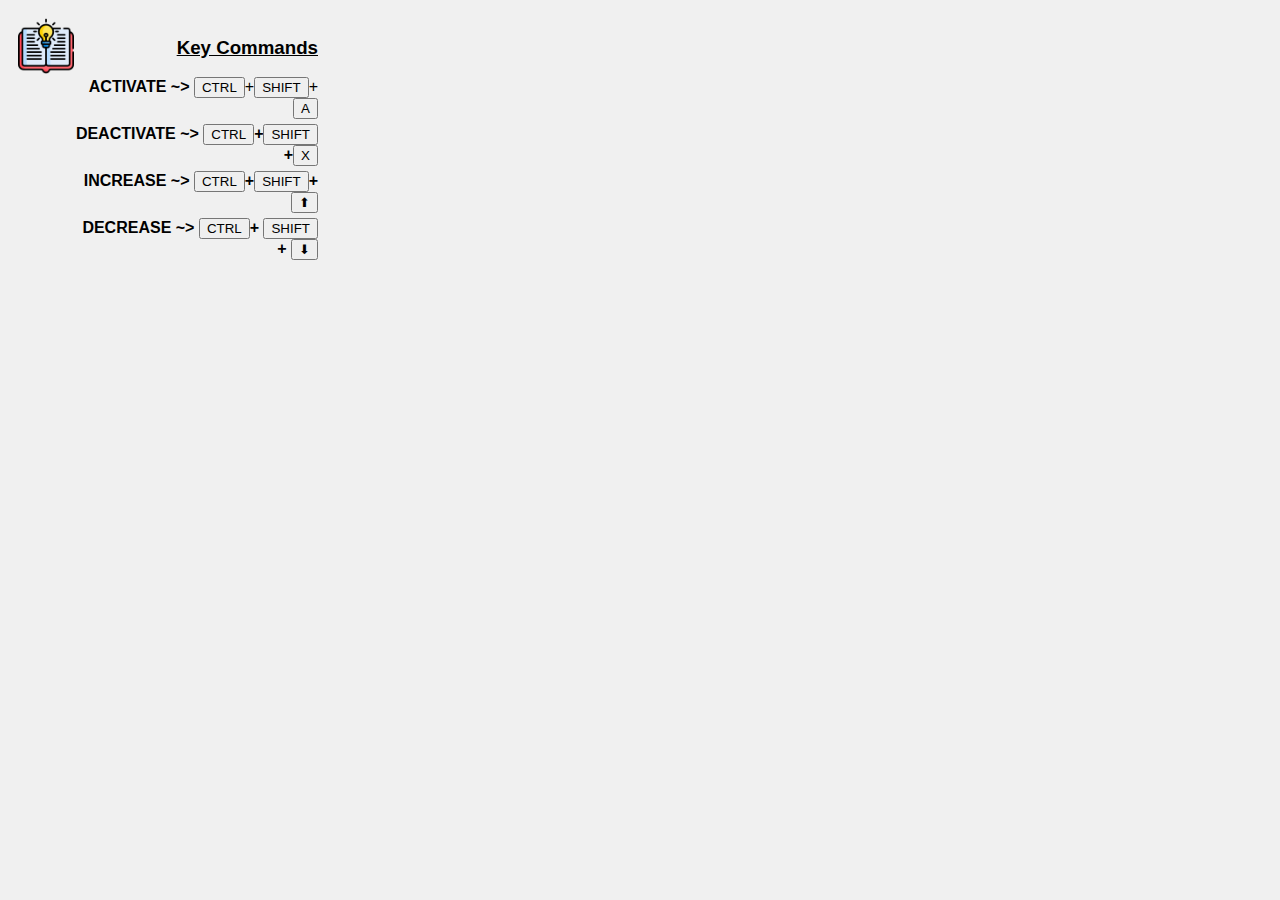
<file: popup.html>
<!DOCTYPE html>
<html lang="en">
<head>
  <title>Focus Reader</title>
  <link rel="stylesheet" type="text/css" href="style.css">
  <link rel="stylesheet" href="https://fonts.googleapis.com/icon?family=Material+Icons">
</head>
  <body>
    <div class="header">
      <img src="text-converter-48.png" id="icon" alt="icon">
      <div id="commands">
        <h3> <u>
            Key Commands
          </u>
        </h3>
        <p>
          <b>ACTIVATE ~> </b> <button>CTRL</button>+<button>SHIFT</button>+<button>A</button>
        </p>
        <p>
          <b>DEACTIVATE ~> </b> <strong><button>CTRL</button>+<button>SHIFT</button>+<button>X</button></strong>
        </p>
        <p>
          <b>INCREASE ~> </b> <strong> <button>CTRL</button>+<button> SHIFT</button>+</strong><button> &#11014</button>
        </p>
        <p>
          <b>DECREASE ~> </b> <strong> <button>CTRL</button>+ <button>SHIFT</button>+</strong> <button> &#11015 </button>
        </p>
      </div>
    </div>
  </body>
</html>
</file>
<file: style.css>
body {
  font-family: Arial, sans-serif;
  padding: 10px;
  text-align: center;
  width: 300px;
  display: flex;
  flex-direction: column;
  align-items: center;
  background-color: #f0f0f0;
}

#icon {
  width: 3.5rem;
  height: 3.5rem;
align-self: flex-start;
}

#commands {
  text-align: right;
  margin-left: auto;
}

.header {
  display: flex;
  justify-content: space-between;
  align-items: center;
  width: 100%;
}


#commands h4 {
  margin: 0;
}

#commands p {
  margin: 5px 0;
}
</file>
